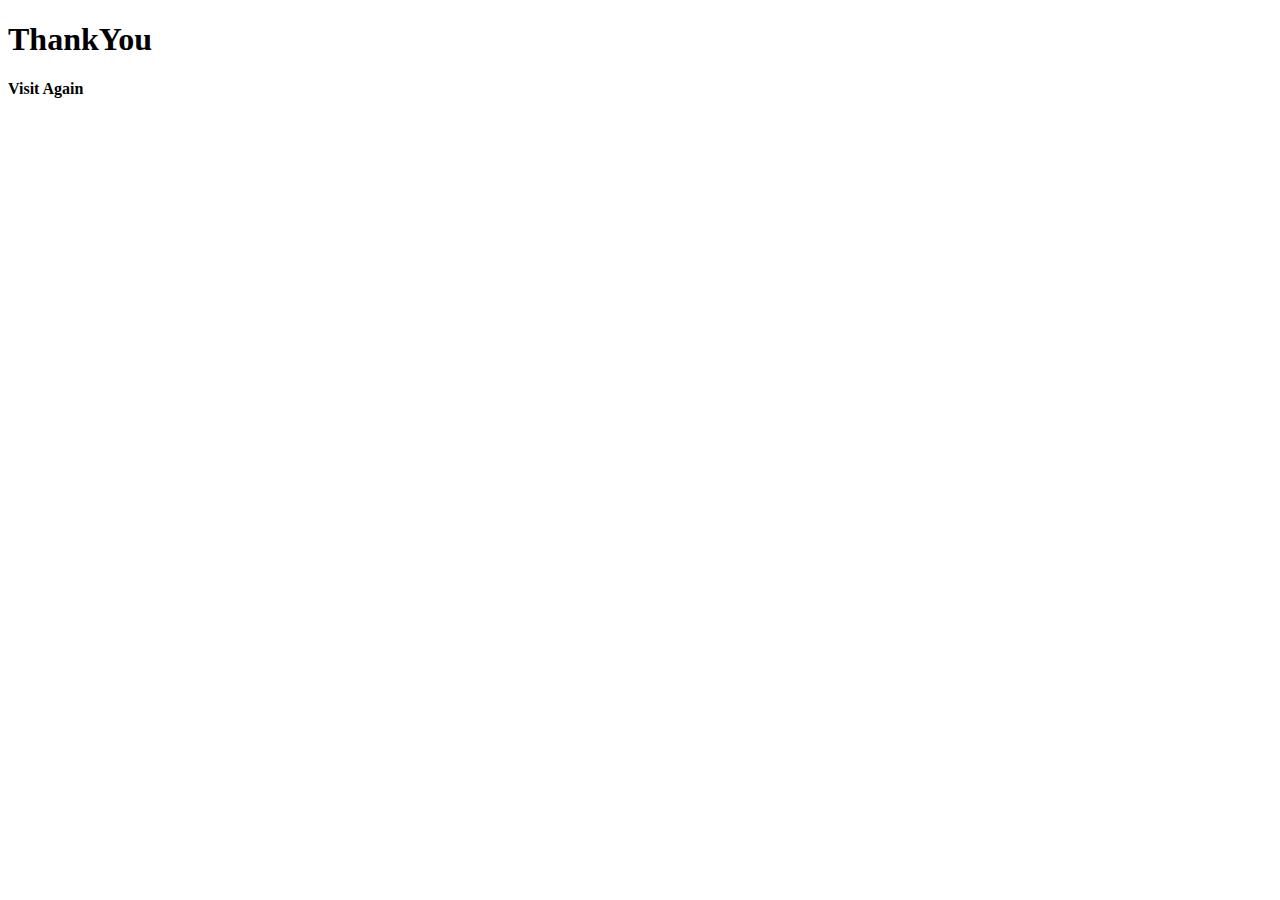
<file: form.html>
<!DOCTYPE html>
<html lang="en">
<head>
    <meta charset="UTF-8">
    <meta http-equiv="X-UA-Compatible" content="IE=edge">
    <meta name="viewport" content="width=device-width, initial-scale=1.0">
    <title>Document</title>
</head>
<body>
    <h1>ThankYou</h1>
    <h4>Visit Again</h4>
</body>
</html>
</file>
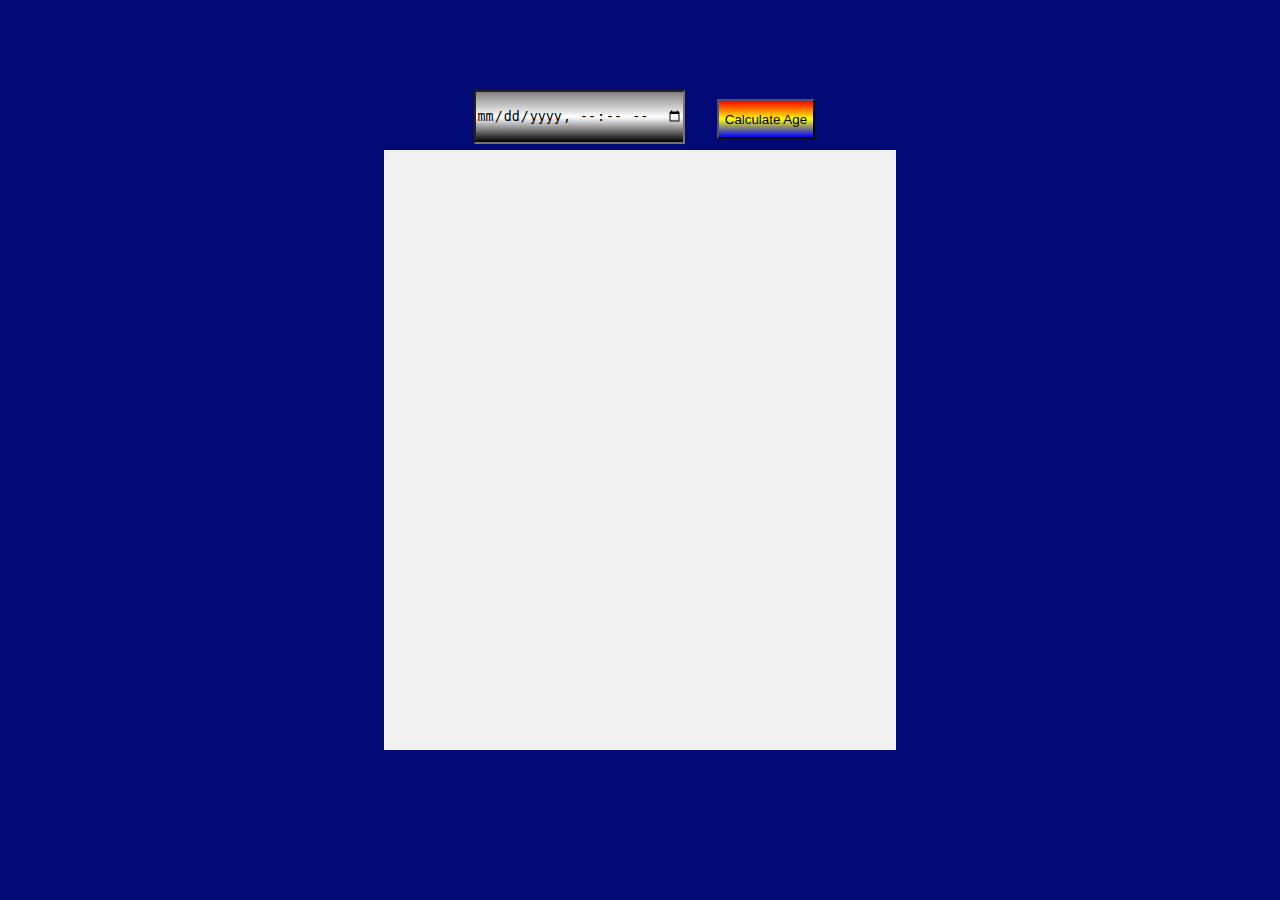
<file: age-calculator/age.html>
<!DOCTYPE html>
<html lang="en">
<head>
    <meta charset="UTF-8">
    <meta http-equiv="X-UA-Compatible" content="IE=edge">
    <meta name="viewport" content="width=device-width, initial-scale=1.0">
    <title>Age calculator</title>

    <link rel="stylesheet" href="age.css">
</head>
<body>
    
    <section class="container">
        <input type="datetime-local" id="dob">
        <button id="trigger">Calculate Age</button>
        <div class="data">
        <p id="year"></p>
        <p id="month"></p>
        <p id="week"></p>
        <p id="days"></p>
        <p id="hour"></p>
        <p id="min"></p>
        <p id="sec"></p>
    </div>
    </section>

    <script src="age.js"></script>
</body>
</html>
</file>
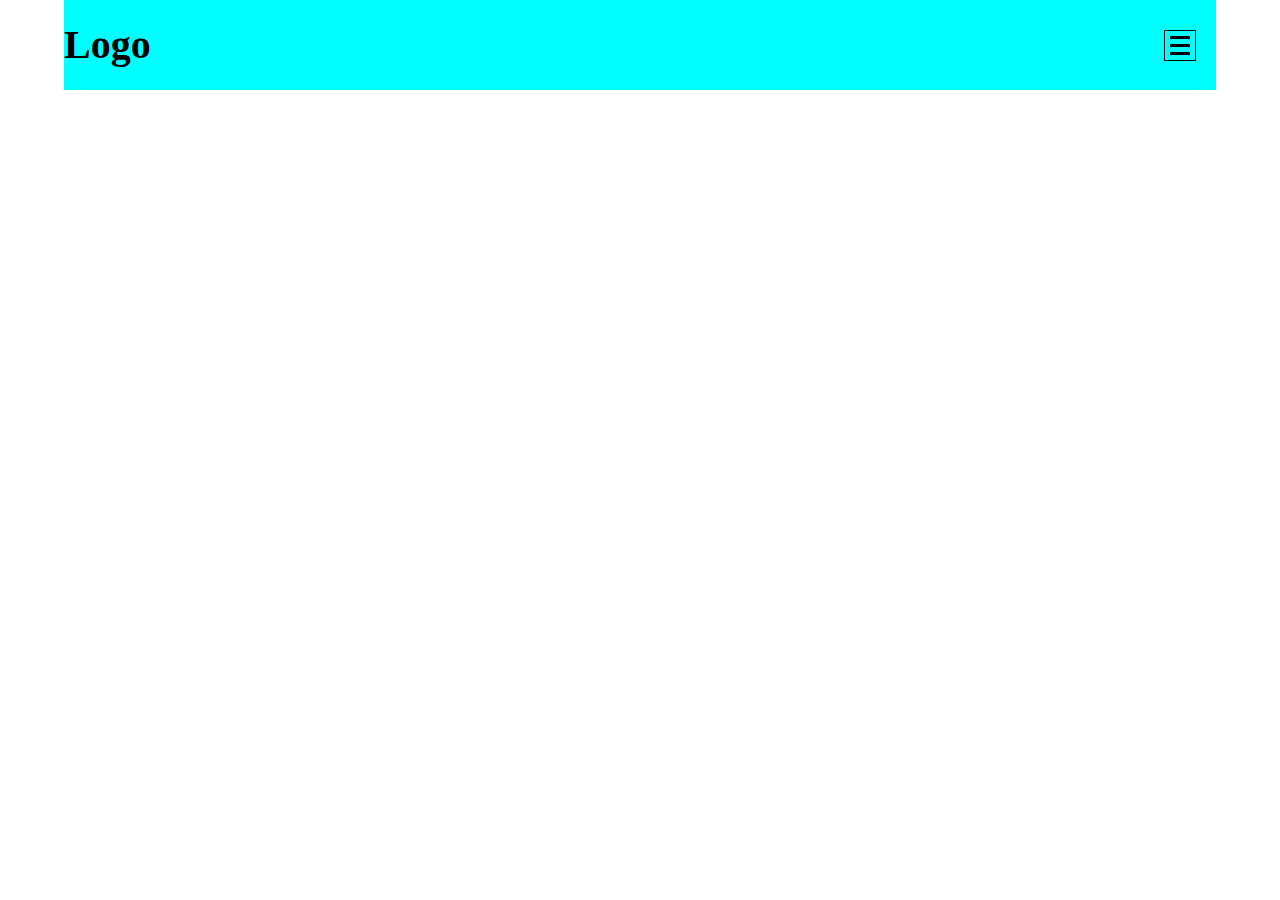
<file: navigation/nav.html>
<!DOCTYPE html>
<html lang="en">
<head>
    <meta charset="UTF-8">
    <meta http-equiv="X-UA-Compatible" content="IE=edge">
    <meta name="viewport" content="width=device-width, initial-scale=1.0">
    <title>Navigation</title>
    <link rel="stylesheet" href="nav.css">
</head>
<body>
    <section class="container">
        <section class="head-cont">
            <div class="logo"><h1><a href="#">Logo</a></h1></div>
            <button class="btn">
                <span></span>
                <span></span>
                <span></span>
            </button>
            <div class="navigation">
                
                <ul class="nav-ul hide">
                    <li><a href="#">Home</a></li>
                    <li><a href="#">About</a></li>
                    <li><a href="#">Blog</a></li>
                    <li><a href="#">Services</a></li>
                    <li><a href="#">Teams</a></li>
                    <li><a href="#">Contact</a></li>
                </ul>
            </div>
        </section>
    </section>

    <script src="nav.js"></script>
</body>
</html>
</file>
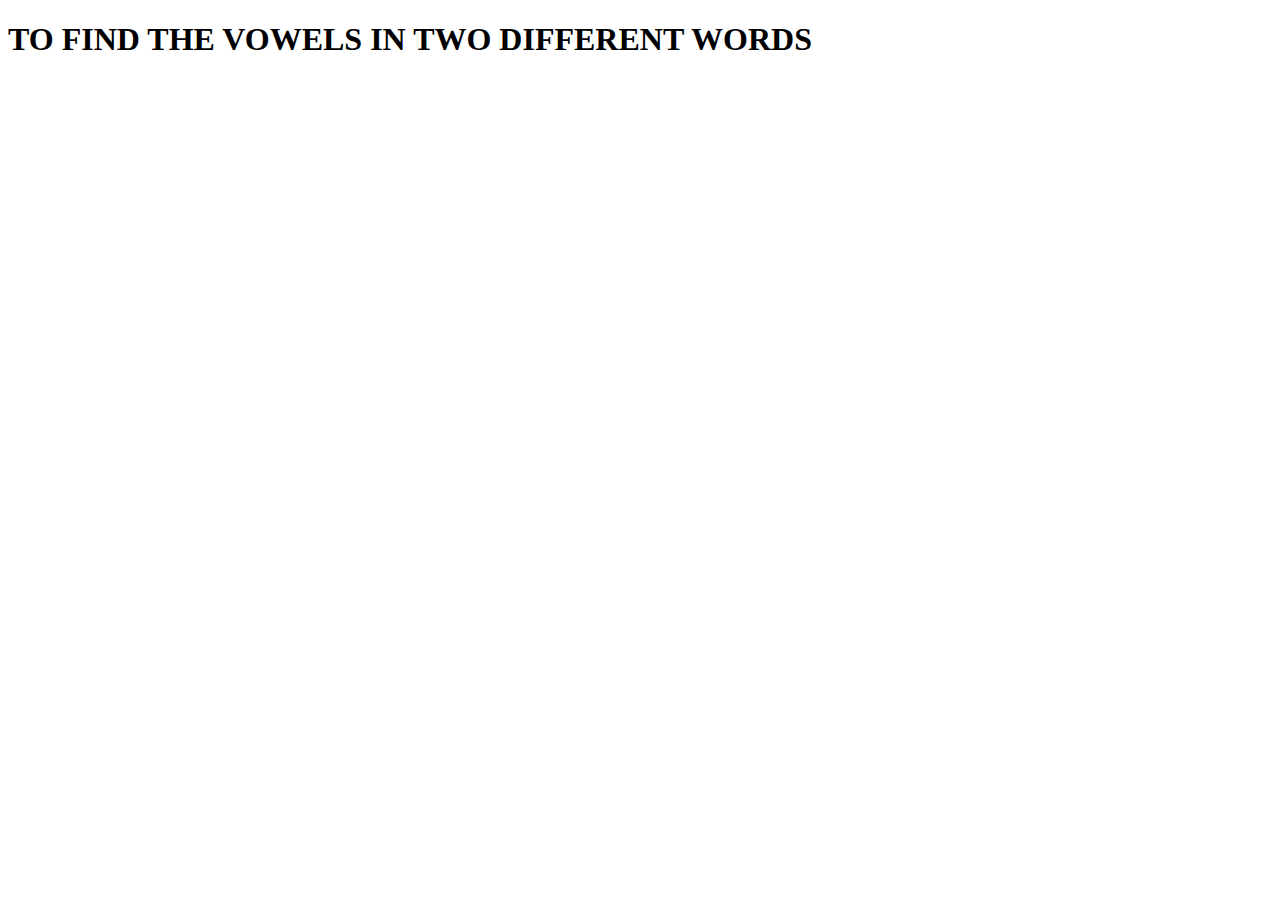
<file: vowel/vowels.html>
<!DOCTYPE html>
<html lang="en">
<head>
    <meta charset="UTF-8">
    <meta http-equiv="X-UA-Compatible" content="IE=edge">
    <meta name="viewport" content="width=device-width, initial-scale=1.0">
    <title>Document</title>
</head>
<body>

    <h1>TO FIND THE VOWELS IN TWO DIFFERENT WORDS</h1>

    <script src="vowels.js"></script>
</body>
</html>
</file>
<file: age-calculator/age.css>
* {
    /* box-sizing: border-box; */
    margin: auto;
}

body {
    width: 100%;
    height: 100vh;
    display: flex;
    background-color: rgb(2, 10, 120);
    justify-content: center;
    align-items: center;
    cursor: pointer;
}

.container {
    width:40%;
    height: 600px;
    background-color: rgb(241, 241, 241);
    display: flex;
    flex-direction: column;
    align-items: center;
    justify-content: center;
}
.data{
    height: auto;
}
input{
    position: absolute;
    top: 10%;
    left: 37%;
    height: 50px;
    background-image: linear-gradient(grey,white,black);
}
button{
    position: absolute;
    background-image: linear-gradient(red,yellow,blue);
    top:11%;
    left: 56%;
    height: 40px;
}
</file>
<file: navigation/nav.css>
body{
    box-sizing: border-box;
    margin: 0;
    padding: 0;
}
 .container{
    width: 100vw;
}
.head-cont{
    margin: auto;
    width: 90vw;
    height: auto;
    display: flex;
    justify-content: space-between;
    position: relative;
    background-color: aqua;
    
}
h1 a{
    font-size: 40px;
    text-decoration: none;
    color:black;
}
li{
    padding: 10px;
}
li a{
    font-size: 20px;
    text-decoration: none;
    color:black;
}
ul{
    list-style: none;
    position: absolute;
    right: 0;
    top: 60px;
}
button{
    position: absolute;
    top: 30px;
    right: 20px;
    border: 1px solid black;
    background: none;
    padding: 5px;
    cursor: pointer;
}
button span{
    display: block;
    width: 20px;
    border-top: 3px solid black;
}
button span:not(:last-child){
    margin-bottom: 5px;
}
.hide{
    display: none;
}
</file>
